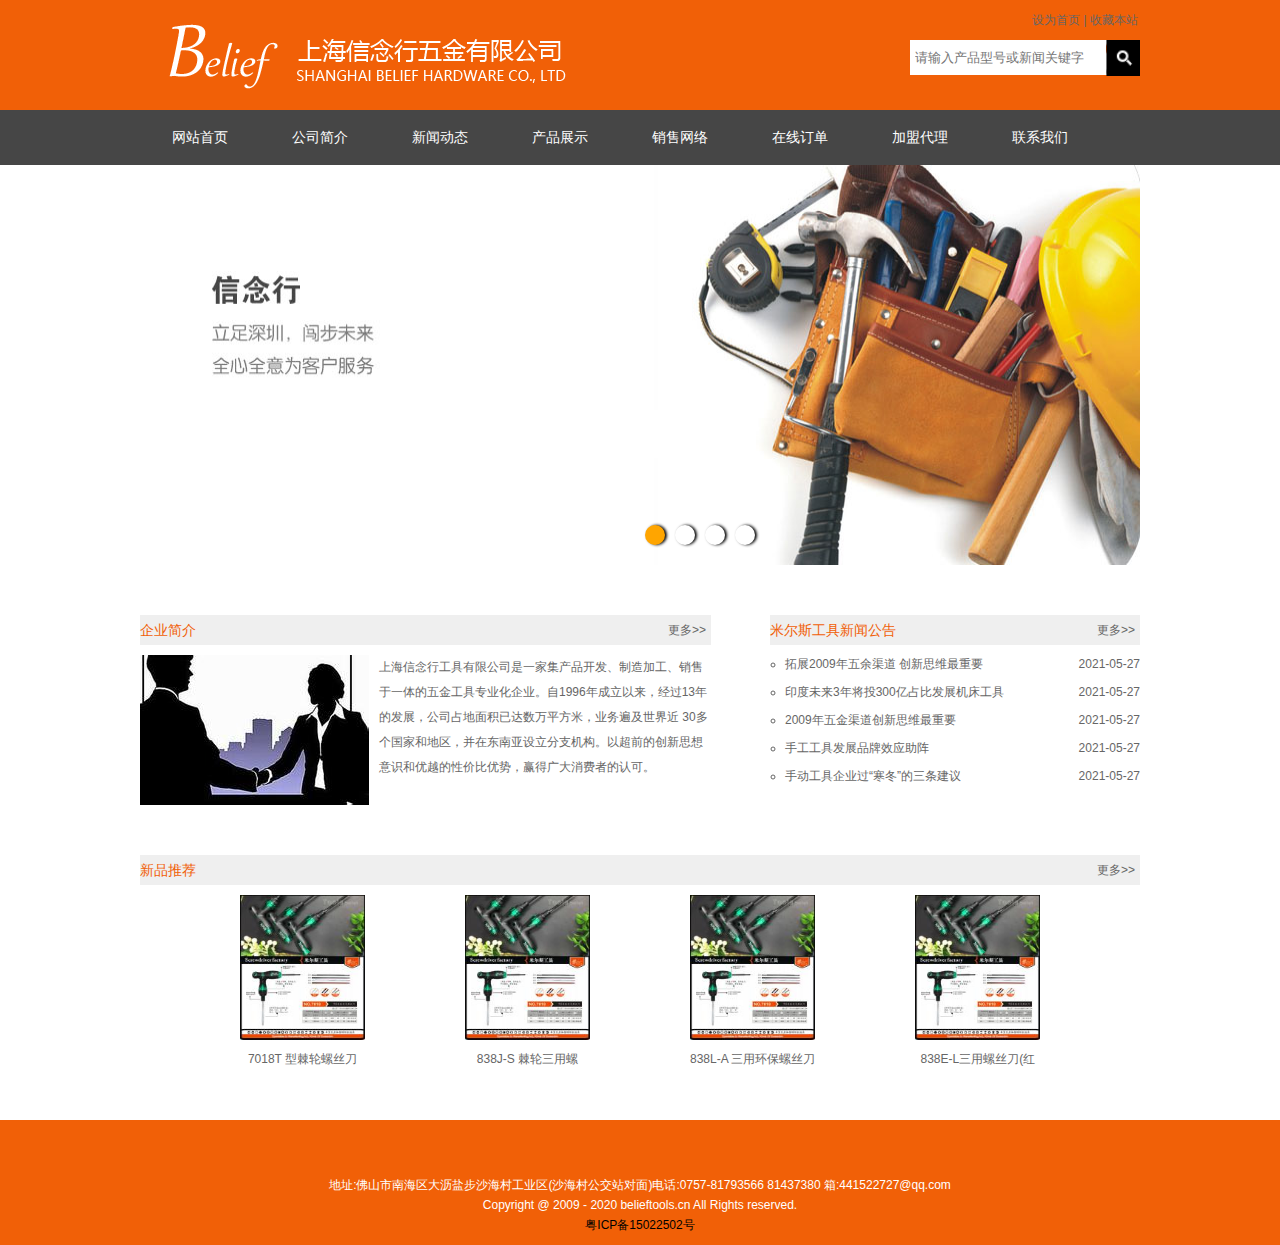
<file: index.html>
<!DOCTYPE html>
<html lang="en">
<head>
    <meta charset="UTF-8">
    <meta http-equiv="X-UA-Compatible" content="IE=edge">
    <meta name="viewport" content="width=device-width, initial-scale=1.0">
    <title>Document</title>
    <!-- 引入公共样式 -->
    <link rel="stylesheet" href="css/base.css">
    <!-- 引入头部和尾部样式 -->
    <link rel="stylesheet" href="css/common.css">
    <!-- 引入index样式 -->
    <link rel="stylesheet" href="css/index.css">
    <!-- 引入ico样式 -->
    <link rel="stylesheet" href="css/iconfont.css">
</head>
<body>
    <!-- 头部 -->
    <div class="header">
        <div class="wrapper">
           <div class="logo">
                <img src="./img/s_logo_q.png" alt="">
            </div> 
            <div class="search">
                <div class="first_page">
                    <a href="javascript:;">设为首页</a>
                    <i>|</i>
                    <a href="javascript:;">收藏本站</a>
                </div>
                <div class="search-box">
                    <input type="text" placeholder="请输入产品型号或新闻关键字"  id="search_input">
                    <div class="search-logo" tabindex="-1"></div>
                </div>
                <div class="prompt_box">
                    <span class="iconfont">&#xe6bc;</span>
                    文本不能为空
                    <i class="trigonometry"></i>
                </div>
            </div>
        </div>

    </div>

    <!-- 导航栏 -->
    <div class="nav">
        <div class="wrapper">
            <ul class="nav_list">
                <a href="index.html">
                    <li>
                    网站首页
                    </li>
                </a>
                <a href="detail.html">
                    <li>
                        公司简介
                    </li>
                </a>
                <a href="javascript:;">
                    <li>
                        新闻动态
                    </li>
                </a>
                <a href="javascript:;">
                    <li>
                        产品展示
                    </li>
                </a>
                <a href="javascript:;">
                    <li>
                        销售网络
                    </li>
                </a>
                <a href="javascript:;">
                    <li>
                    在线订单
                    </li>
                </a>
                <a href="javascript:;">
                    <li>
                        加盟代理
                    </li>
                </a>
                <a href="javascript:;">
                    <li>
                        联系我们
                    </li>
                </a>
                
            </ul>
        </div>
    </div>

    <!-- banner轮播图 -->
    <div class="banner">
        <div class="wrapper">
            <div class="carousel_chart">
                <div class="picture_toggle">
                    <ul>
                        <li>
                          <img src="img/banner1.jpg" alt="" id="banner_img">  
                        </li>
                        <li>
                           <img src="img/banner2.jpg" alt="" id="banner_img"> 
                        </li>
                        <li>
                            <img src="img/banner3.jpg" alt="" id="banner_img">
                        </li>
                        <li>
                           <img src="img/banner4.jpg" alt="" id="banner_img"> 
                        </li>
                    </ul> 
                </div>
                <div class="dot">
                    <ul class="dot_ul">
                        <li class="orange_dot"></li>
                        <li></li>
                        <li></li>
                        <li></li>
                    </ul>
                </div>
            </div>
        </div>
    </div>

    <!-- 企业简介，新闻公告 -->
    <div class="company_profile">
        <div class="wrapper">
            <div class="left_box">
                <div class="title">
                    <span>企业简介</span>
                    <a href="javascript:;">更多>></a>
                </div>
                <div class="content">
                    <img src="./img/company.jpg" alt="">
                    <p>上海信念行工具有限公司是一家集产品开发、制造加工、销售于一体的五金工具专业化企业。自1996年成立以来，经过13年的发展，公司占地面积已达数万平方米，业务遍及世界近 30多个国家和地区，并在东南亚设立分支机构。以超前的创新思想意识和优越的性价比优势，赢得广大消费者的认可。</p>
                </div>
            </div>
            <div class="right_box">
                <div class="title">
                    <span>米尔斯工具新闻公告</span>
                    <a href="javascript:;">更多>></a>
                </div>
                <div class="content">
                    <ul>
                        <li>
                            <a href="javascript:;"><p>拓展2009年五余渠道 创新思维最重要</p></a>
                            <span class="publish_date">2021-05-27</span>
                        </li>
                        <li>
                            <a href="javascript:;"><p>印度未来3年将投300亿占比发展机床工具</p></a>
                            <span class="publish_date">2021-05-27</span>
                        </li>
                        <li>
                            <a href="javascript:;"><p>2009年五金渠道创新思维最重要</p></a>
                            <span class="publish_date">2021-05-27</span>
                        </li>
                        <li>
                            <a href="javascript:;"><p>手工工具发展品牌效应助阵</p></a>
                            <span class="publish_date">2021-05-27</span>
                        </li>
                        <li>
                            <a href="javascript:;"><p>手动工具企业过“寒冬”的三条建议</p></a>
                            <span class="publish_date">2021-05-27</span>
                        </li>
                    </ul>
                </div>
            </div>
        </div>
    </div>

    <!-- 新品推荐 -->
    <div class="new_arrivals">
        <div class="wrapper">
            <div class="main_content">
                <div class="title">
                    <span>新品推荐</span>
                    <a href="javascript:;">更多>></a>
                </div>
                <div class="content">
                    <ul>
                        <li>
                            <a href="javascript:;">
                                <img src="./img/17073005312549.jpg" alt="">
                                <p>7018T 型棘轮螺丝刀</p>
                            </a>
                        </li>
                        <li>
                            <a href="javascript:;">
                               <img src="./img/17073005312549.jpg" alt="">
                                <p>838J-S 棘轮三用螺</p> 
                            </a>
                        </li>
                        <li>
                            <a href="javascript:;">
                               <img src="./img/17073005312549.jpg" alt="">
                                <p>838L-A 三用环保螺丝刀</p> 
                            </a>
                        </li>
                        <li>
                            <a href="javascript:;">
                                <img src="./img/17073005312549.jpg" alt="">
                                <p>838E-L三用螺丝刀(红</p>
                            </a>                 
                        </li>
                    </ul>
                </div>
            </div>
            
        </div>
    </div>

    <!-- 底部 -->
    <div class="bottom">
        <div class="wrapper">
            <div class="content">
                <div class="bottom-a">
                    <p style="color: #fff;">地址:佛山市南海区大沥盐步沙海村工业区(沙海村公交站对面)电话:0757-81793566 81437380 箱:441522727@qq.com</p>
                    <p style="color: #fff;">Copyright @ 2009 - 2020 belieftools.cn All Rights reserved.</p>
                    <p style="color: black;">粤ICP备15022502号</p>
                </div>
                
            </div>
        </div>
    </div>


</body>
    <script src="js/animate.js"></script>
    <script src="js/index.js"></script>
    <script src="js/common.js"></script>
</html>
</file>
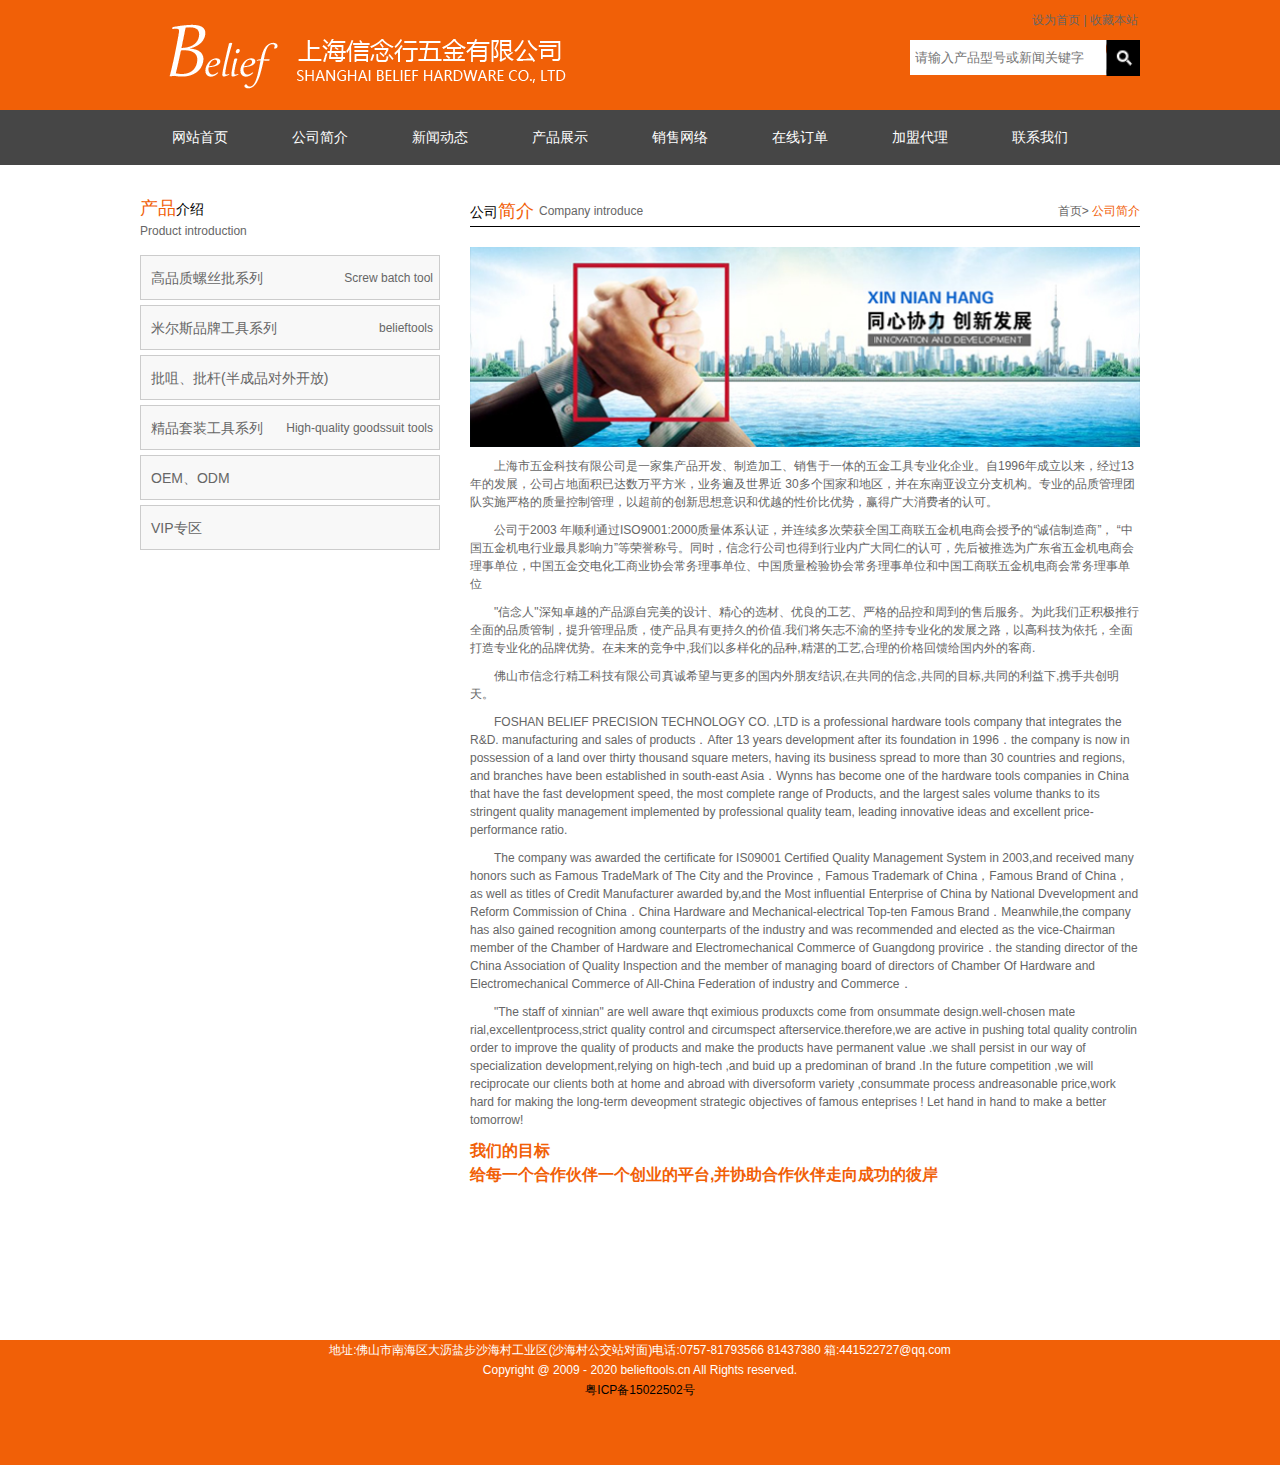
<file: detail.html>
<!DOCTYPE html>
<html lang="en">
<head>
    <meta charset="UTF-8">
    <meta http-equiv="X-UA-Compatible" content="IE=edge">
    <meta name="viewport" content="width=device-width, initial-scale=1.0">
    <title>Document</title>
    <!-- 引入公共样式 -->
    <link rel="stylesheet" href="css/base.css">
    <!-- 引入头部和尾部样式 -->
    <link rel="stylesheet" href="css/common.css">
    <!-- 引入index样式 -->
    <link rel="stylesheet" href="css/detail.css">
    <!-- 引入ico样式 -->
    <link rel="stylesheet" href="css/iconfont.css">
</head>
<body>
    <!-- 头部 -->
    <div class="header">
        <div class="wrapper">
           <div class="logo">
                <img src="./img/s_logo_q.png" alt="">
            </div> 
            <div class="search">
                <div class="first_page">
                    <a href="javascript:;">设为首页</a>
                    <i>|</i>
                    <a href="javascript:;">收藏本站</a>
                </div>
                <div class="search-box">
                    <input type="text" placeholder="请输入产品型号或新闻关键字"  id="search_input">
                    <div class="search-logo" tabindex="-1"></div>
                </div>
                <div class="prompt_box">
                    <span class="iconfont">&#xe6bc;</span>
                    文本不能为空
                    <i class="trigonometry"></i>
                </div>
            </div>
        </div>

    </div>

    <!-- 导航栏 -->
    <div class="nav">
        <div class="wrapper">
            <ul class="nav_list">
                <a href="index.html">
                    <li>
                    网站首页
                    </li>
                </a>
                <a href="detail.html">
                    <li>
                        公司简介
                    </li>
                </a>
                <a href="javascript:;">
                    <li>
                        新闻动态
                    </li>
                </a>
                <a href="javascript:;">
                    <li>
                        产品展示
                    </li>
                </a>
                <a href="javascript:;">
                    <li>
                        销售网络
                    </li>
                </a>
                <a href="javascript:;">
                    <li>
                    在线订单
                    </li>
                </a>
                <a href="javascript:;">
                    <li>
                        加盟代理
                    </li>
                </a>
                <a href="javascript:;">
                    <li>
                        联系我们
                    </li>
                </a>
                
            </ul>
        </div>
    </div>

    <!-- banner部分   -->
    <div class="banner">
        <div class="wrapper">
            <div class="product_introduce">
                <div class="content">
                    <div class="title">
                        <h2>产品<i style="color:black;font-size:14px;">介绍</i></h2>
                        <p>Product introduction</p>
                    </div>
                    <div class="product">
                        <ul>
                            <li>
                                <p class="left">高品质螺丝批系列</p>
                                <p class="right">Screw batch tool</p>
                            </li>
                            <li>
                                <p class="left">米尔斯品牌工具系列</p>
                                <p class="right">belieftools</p>
                            </li>
                            <li>
                                <p class="left">批咀、批杆(半成品对外开放)</p>
                            </li>
                            <li>
                                <p class="left">精品套装工具系列 </p>
                                <p class="right">High-quality goodssuit tools</p>
                            </li>
                            <li>
                                <p class="left">OEM、ODM</p>
                            </li>
                            <li>
                                <p class="left">VIP专区</p>
                            </li>
                        </ul>
                    </div>
                </div>
            </div>
            <div class="company_profile">
                <div class="title">
                    <h2 style="color: #f16007;"><i style="color:black;font-size:14px;">公司</i>简介</h2>
                    <p style="margin-left: 5px;"> Company introduce</p>
                    <div class="right">
                        <a href="Javascript:;">首页></a>
                        <a href="Javascript:;" style="color: #f16007;">公司简介</a>
                    </div>
                </div>
                <div class="content">
                    <div class="title-img">
                        <img src="img/13761197661977.jpg" alt="">
                    </div>
                    <div class="introduce">
                        <p>上海市五金科技有限公司是一家集产品开发、制造加工、销售于一体的五金工具专业化企业。自1996年成立以来，经过13年的发展，公司占地面积已达数万平方米，业务遍及世界近 30多个国家和地区，并在东南亚设立分支机构。专业的品质管理团队实施严格的质量控制管理，以超前的创新思想意识和优越的性价比优势，赢得广大消费者的认可。
                        </p>
                        <p>公司于2003 年顺利通过ISO9001:2000质量体系认证，并连续多次荣获全国工商联五金机电商会授予的“诚信制造商”， “中国五金机电行业最具影响力”等荣誉称号。同时，信念行公司也得到行业内广大同仁的认可，先后被推选为广东省五金机电商会理事单位，中国五金交电化工商业协会常务理事单位、中国质量检验协会常务理事单位和中国工商联五金机电商会常务理事单位</p>
                        <p>"信念人"深知卓越的产品源自完美的设计、精心的选材、优良的工艺、严格的品控和周到的售后服务。为此我们正积极推行全面的品质管制，提升管理品质，使产品具有更持久的价值.我们将矢志不渝的坚持专业化的发展之路，以高科技为依托，全面打造专业化的品牌优势。在未来的竞争中,我们以多样化的品种,精湛的工艺,合理的价格回馈给国内外的客商.</p>
                        <p>佛山市信念行精工科技有限公司真诚希望与更多的国内外朋友结识,在共同的信念,共同的目标,共同的利益下,携手共创明天。
                        </p>
                        <p>FOSHAN BELIEF PRECISION TECHNOLOGY CO. ,LTD is a professional hardware tools company that integrates the R&D. manufacturing and sales of products．After 13 years development after its foundation in 1996．the company is now in possession of a land over thirty thousand square meters, having its business spread to more than 30 countries and regions, and branches have been established in south-east Asia．Wynns has become one of the hardware tools companies in China that have the fast development speed, the most complete range of Products, and the largest sales volume thanks to its stringent quality management implemented by professional quality team, leading innovative ideas and excellent price-performance ratio.</p>
                        <p>The company was awarded the certificate for IS09001 Certified Quality Management System in 2003,and received many honors such as Famous TradeMark of The City and the Province，Famous Trademark of China，Famous Brand of China，as well as titles of Credit Manufacturer awarded by,and the Most influentiaI Enterprise of China by National Dvevelopment and Reform Commission of China．China Hardware and Mechanical-electrical Top-ten Famous Brand．Meanwhile,the company has also gained recognition among counterparts of the industry and was recommended and elected as the vice-Chairman member of the Chamber of Hardware and Electromechanical Commerce of Guangdong provirice．the standing director of the China Association of Quality Inspection and the member of managing board of directors of Chamber Of Hardware and Electromechanical Commerce of All-China Federation of industry and Commerce．</p>
                        <p></p>
                        <p>"The staff of xinnian" are well aware thqt eximious produxcts come from onsummate design.well-chosen mate rial,excellentprocess,strict quality control and circumspect afterservice.therefore,we are active in pushing total quality controlin order to improve the quality of products and make the products have permanent value .we shall persist in our way of specialization development,relying on high-tech ,and buid up a predominan of brand .In the future competition ,we will reciprocate our clients both at home and abroad with diversoform variety ,consummate process andreasonable price,work hard for making the long-term deveopment strategic objectives of famous enteprises ! Let hand in hand to make a better tomorrow!</p>
                        <p style="text-indent: 0;font-size:16px;color:#f16007;font-weight: 700;">我们的目标<br>
                            给每一个合作伙伴一个创业的平台,并协助合作伙伴走向成功的彼岸</p>

                    </div>
                </div>
            </div>
            
        </div>
    </div>
    

    <!-- 底部 -->
    <div class="bottom">
        <div class="wrapper">
            <div class="content">
                <p style="color: #fff;">地址:佛山市南海区大沥盐步沙海村工业区(沙海村公交站对面)电话:0757-81793566 81437380 箱:441522727@qq.com</p>
                <p style="color: #fff;">Copyright @ 2009 - 2020 belieftools.cn All Rights reserved.</p>
                <p style="color: black;">粤ICP备15022502号</p>
            </div>
        </div>
    </div>
</body>
<script src="js/common.js"></script>
</html>
</file>
<file: css/base.css>
/*基础公共样式*/
/* 把我们所有标签的内外边距清零 */
* {
    margin: 0;
    padding: 0;
    /*css3盒子模型*/
    box-sizing: border-box;
}
/* em 和 i 斜体的文字不倾斜 */
em,
i {
    font-style: normal;
}
/* 去掉li 的小圆点 */
li {
    list-style: none;
}

img {
    /* border 0 照顾低版本浏览器 如果 图片外面包含了链接会有边框的问题 */
    border: 0;
    /* 取消图片底侧有空白缝隙的问题 */
    vertical-align: middle;
}

button {
    /* 当我们鼠标经过button 按钮的时候，鼠标变成小手 */
    cursor: pointer;
}

a {
    color: #666;
    text-decoration: none;
}

a:hover {
    color: #c81623;
}

button,
input {
    /* "\5B8B\4F53" 就是宋体的意思 这样浏览器兼容性比较好 */
    font-family: Microsoft YaHei, Heiti SC, tahoma, arial, Hiragino Sans GB, "\5B8B\4F53", sans-serif;
    /*默认有灰色边框我们需要手动去掉*/
    border: 0;
    outline: none;
}

body {
    /* CSS3 抗锯齿形 让文字显示的更加清晰 */
    -webkit-font-smoothing: antialiased;
    background-color: #f4f4f4;
    font: 12px/1.5 Microsoft YaHei, Heiti SC, tahoma, arial, Hiragino Sans GB, "\5B8B\4F53", sans-serif;
    color: #666;
}

.hide,
.none {
    display: none;
}
/* 清除浮动 */
.clearfix:after {
    visibility: hidden;
    clear: both;
    display: block;
    content: ".";
    height: 0;
}

.clearfix {
    *zoom: 1;
}

body {
    text-align: center;
}
</file>
<file: css/common.css>
body {
    background-color: #fff;
}
/* 版心 */
.wrapper {
    width: 1000px;
    margin: 0 auto;
}

/* 头部 */
.header {
    height: 110px;
    background-color: #f16007;
    line-height: 110px;
}


.logo {
    float: left;
}


/* 搜索框 */

.search {
    float: right;
    line-height: 0;
}

.first_page {
    padding: 20px 0 20px 120px;
}

.search-box {
    width: 230px;
    height: 35px;
    
    background-color: #fff;
}

.search-box input {
    float: left;
    width: 175px;
    line-height: 35px;
    margin-left: 5px;
    color: #ccc;
}

.search-logo {
    float: right;
    width: 34px;
    height: 36px;
    background: url(../img/i_bg.png) 98px 0;
    cursor: pointer;
    background-size: cover;
}

.prompt_box {
    display: none;
    position: relative;
    width: 100px;
    height: 30px;
    line-height: 30px;
    background-color: #fef2f2;
    border-radius: 8px;
    margin-top: 2px;
    border: 1px solid #ff934c;
}

.trigonometry {
    position: absolute;
    top: -13px;
    left: 20px;
    width: 0;
    height: 0;
    border-left: 8px solid transparent;
    border-right: 8px solid transparent;
    border-bottom: 6px solid #ff934c;
    border-top: 6px solid transparent;
}

.trigonometry::after {
    content: '';
    position: absolute;
    top: -3px;
    left: -7px;
    width: 0;
    height: 0;
    border-left: 7px solid transparent;
    border-right: 7px solid transparent;
    border-bottom: 5px solid #fef2f2;
    border-top: 5px solid transparent;
}

.iconfont {
    color: #f16007;
    vertical-align: middle;
}

/* 导航栏 */
.nav {
    height: 55px;
    background-color: #464646;
}

.nav li {
    float: left;
    width: 120px;
    line-height: 55px;
}

.nav li {
    font-size: 14px;
    color: #fff;
}

.nav li:hover {
    width: 120px;
    height: 55px;
    background-color: #7d7d7d;
}

.highlight_bg {
    width: 120px;
    height: 55px;
    background-color: #7d7d7d;
}


/* 底部 */
.bottom {
    /* position: relative; */
    height: 125px;
    background-color: #f16007;
}

.bottom-a {
    padding-top: 55px;
}


.bottom .content {
    line-height: 20px;
}
</file>
<file: css/index.css>
/* banner轮播图 */
.carousel_chart {
    position: relative;
}

.picture_toggle {
    position: relative;
    width: 1000px;
    height: 400px;
    overflow: hidden;
}

.picture_toggle ul {
    position: absolute;
    top: 0;
    left: 0;
    width: 600%;
}

.picture_toggle li {
    float: left;
}
.carousel_chart .picture_toggle img{
    width: 1000px;
    height: 400px;
    background-size: cover;
}

.dot {
    position: absolute;
    bottom: 20px;
    left: 50%;
}

.dot li {
    float: left;
    width: 20px;
    height: 20px;
    background-color: #fff;
    box-shadow: 2px 0 3px black;
    border-radius: 50%;
    margin: 0 5px 0 5px;
}

.banner {
    margin-bottom: 50px;
}

.banner .dot .orange_dot {
    width: 20px;
    height: 20px;
    background-color: orange;
    border-radius: 50%;
}

/* 企业简介，新闻公告 */
.company_profile {
    height: 180px;
    margin-bottom: 60px;
}

.left_box {
    float: left;
    width: 571px;
    height: 180px;
}

.right_box {
    float: right;
    width: 370px;
    height: 180px;
}

.left_box .title,
.right_box .title,
.new_arrivals .title {
    height: 30px;
    line-height: 30px;
    background-color: #efefef;
    margin-bottom: 10px;
}

.left_box .title span,
.right_box .title span,
.main_content .title span{
    float: left;
    color: #f16007;
    font-size: 14px;
}

.left_box .title a,
.right_box .title a,
.main_content .title a {
    float: right;
    margin-right: 5px;
}

.left_box .content {
    text-align: left;
    line-height: 25px;
}

.left_box .content img{
    float: left;
    margin-right: 10px;
}

.right_box .content li {
    list-style-type: circle;
    margin: 0 0 10px 15px;
}

.right_box .content li p {
    float: left;
    display: inline-block;
    
}

.right_box .content .publish_date {
    float: right;
}

.main_content {
    height: 235px;
    margin-bottom: 30px;
}

.main_content .content li {
    float: left;
    margin-left: 100px;
}

.main_content .content img {
    width: 125px;
    height: 145px;
    margin-bottom: 10px;
}
</file>
<file: css/iconfont.css>
@font-face {
  font-family: "iconfont"; /* Project id  */
  src: url('iconfont.ttf?t=1669028163573') format('truetype');
}

.iconfont {
  font-family: "iconfont" !important;
  font-size: 16px;
  font-style: normal;
  -webkit-font-smoothing: antialiased;
  -moz-osx-font-smoothing: grayscale;
}

.icon-gouwuche2:before {
  content: "\f0075";
}

.icon-fangdajing:before {
  content: "\e609";
}

.icon-zuojiantou:before {
  content: "\e64e";
}

.icon-xiangyoujiantou:before {
  content: "\e65f";
}

.icon-xiangzuojiantou:before {
  content: "\e660";
}

.icon-zhaoxiangji:before {
  content: "\e663";
}

.icon-cuowuguanbiquxiao-xianxingfangkuang:before {
  content: "\e8e7";
}

.icon-xiajiantou:before {
  content: "\e733";
}

.icon-dingwei:before {
  content: "\e602";
}

.icon-guanbi:before {
  content: "\e64d";
}

.icon-quanquanxiangyoujiantou:before {
  content: "\e737";
}

.icon-youjiantou-:before {
  content: "\e634";
}

.icon-icon_zuoyoujiantou:before {
  content: "\e60d";
}

.icon-youjiantou_huaban:before {
  content: "\e63e";
}

.icon-xianxingtubiaozhizuomoban-07:before {
  content: "\e618";
}

.icon-gantanhao:before {
  content: "\e723";
}

.icon-mianxing-gantanhao:before {
  content: "\e6bc";
}
</file>
<file: css/detail.css>
.banner {
    height: 1145px;
    margin-top: 30px;
}

.product_introduce {
    float: left;
    width: 320px;
    height: 380px;
}

.product_introduce .title {
    text-align: left;
    margin-bottom: 15px;
}

.product_introduce .title h2 {
    color: #f16007;
    font-weight: 400;
}

.product_introduce .product li {
    width: 300px;
    height: 45px;
    margin:5px 0 5px 0;
    line-height: 45px;
    border: 1px solid #ccc;
    padding: 0 6px 0 10px;
    background-color: #f8f8f8;
}

.product_introduce .product li .left {
    float: left;
    font-size: 14px;
}

.product_introduce .product li .right {
    float: right;
}


.company_profile {
    float: right;
    width: 670px;
    height: 1145px;
}

.company_profile .title {
    height: 32px;
    line-height: 32px;
    margin-bottom: 20px;
    border-bottom: 1px solid black;
}

.company_profile .title h2,
.company_profile .title p{
    float: left;
    display: inline-block;
    font-weight: 400;
}

.company_profile .title .right {
    float: right;
}

.company_profile .content img {
    width: 670px;
    height: 200px;
}

.company_profile .introduce p{
    text-align: left;
    text-indent: 2em;
    margin: 10px 0 10px 0;
}
</file>
